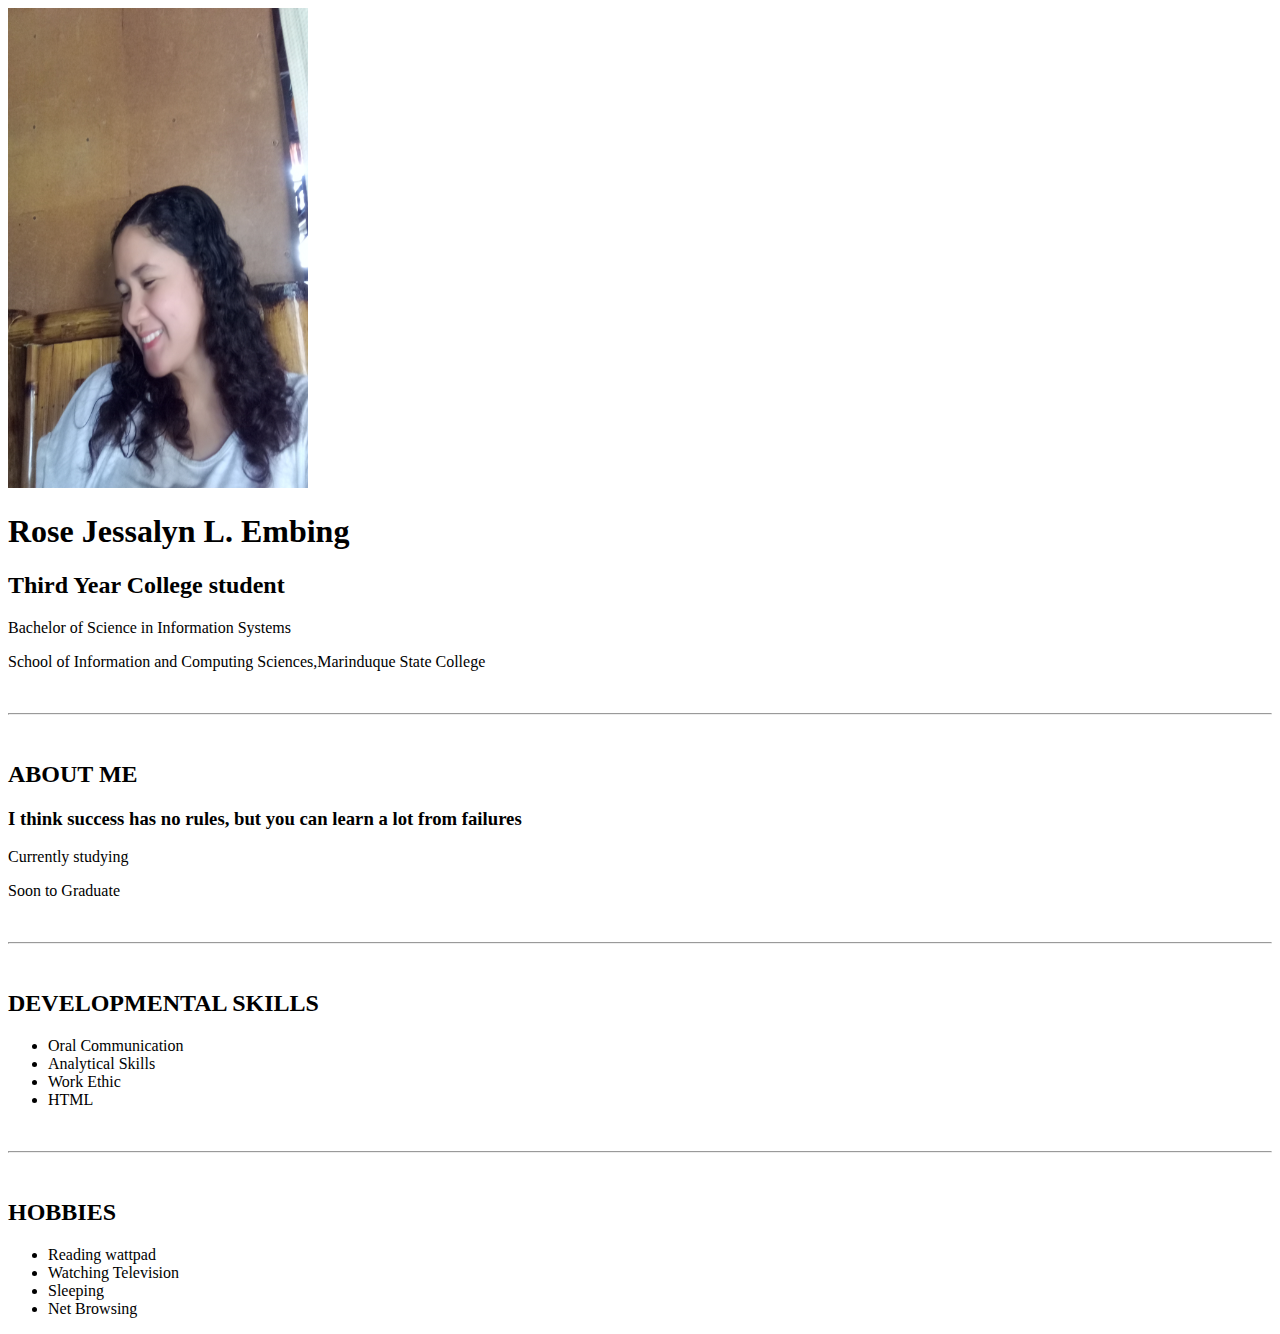
<file: index.html>
<!doctype html>
<html>
<head>
<title> Activity No. 1 </title>
</head>
<body>
<img src="20200428_142953.jpg" width="300" height="480">
<h1> Rose Jessalyn L. Embing </h1>
<h2> Third Year College student </h2>
<p> Bachelor of Science in Information Systems </p>
<p> School of Information and Computing Sciences,Marinduque State College </p>
&nbsp;
&nbsp;
<hr>
</hr>
&nbsp;
&nbsp;
&nbsp;

<h2> ABOUT ME</h2>
<h3>  I think success has no rules, but you can learn a lot from failures </h3> 
</p> Currently studying</p>
</p> Soon to Graduate</p>
&nbsp;
&nbsp;
<hr>
</hr>
&nbsp;
&nbsp;
&nbsp;

<h2> DEVELOPMENTAL SKILLS </h2>
<ul>
<li>Oral Communication</li>
<li>Analytical Skills</li>
<li>Work Ethic</li>
<li>HTML</li>
</ul>
&nbsp;
<hr>
</hr>
&nbsp;

<h2> HOBBIES </h2>
<ul>
<li>Reading wattpad</li>
<li>Watching Television</li>
<li>Sleeping</li>
<li>Net Browsing</li>
</ul>

</body>
</html>
</file>
